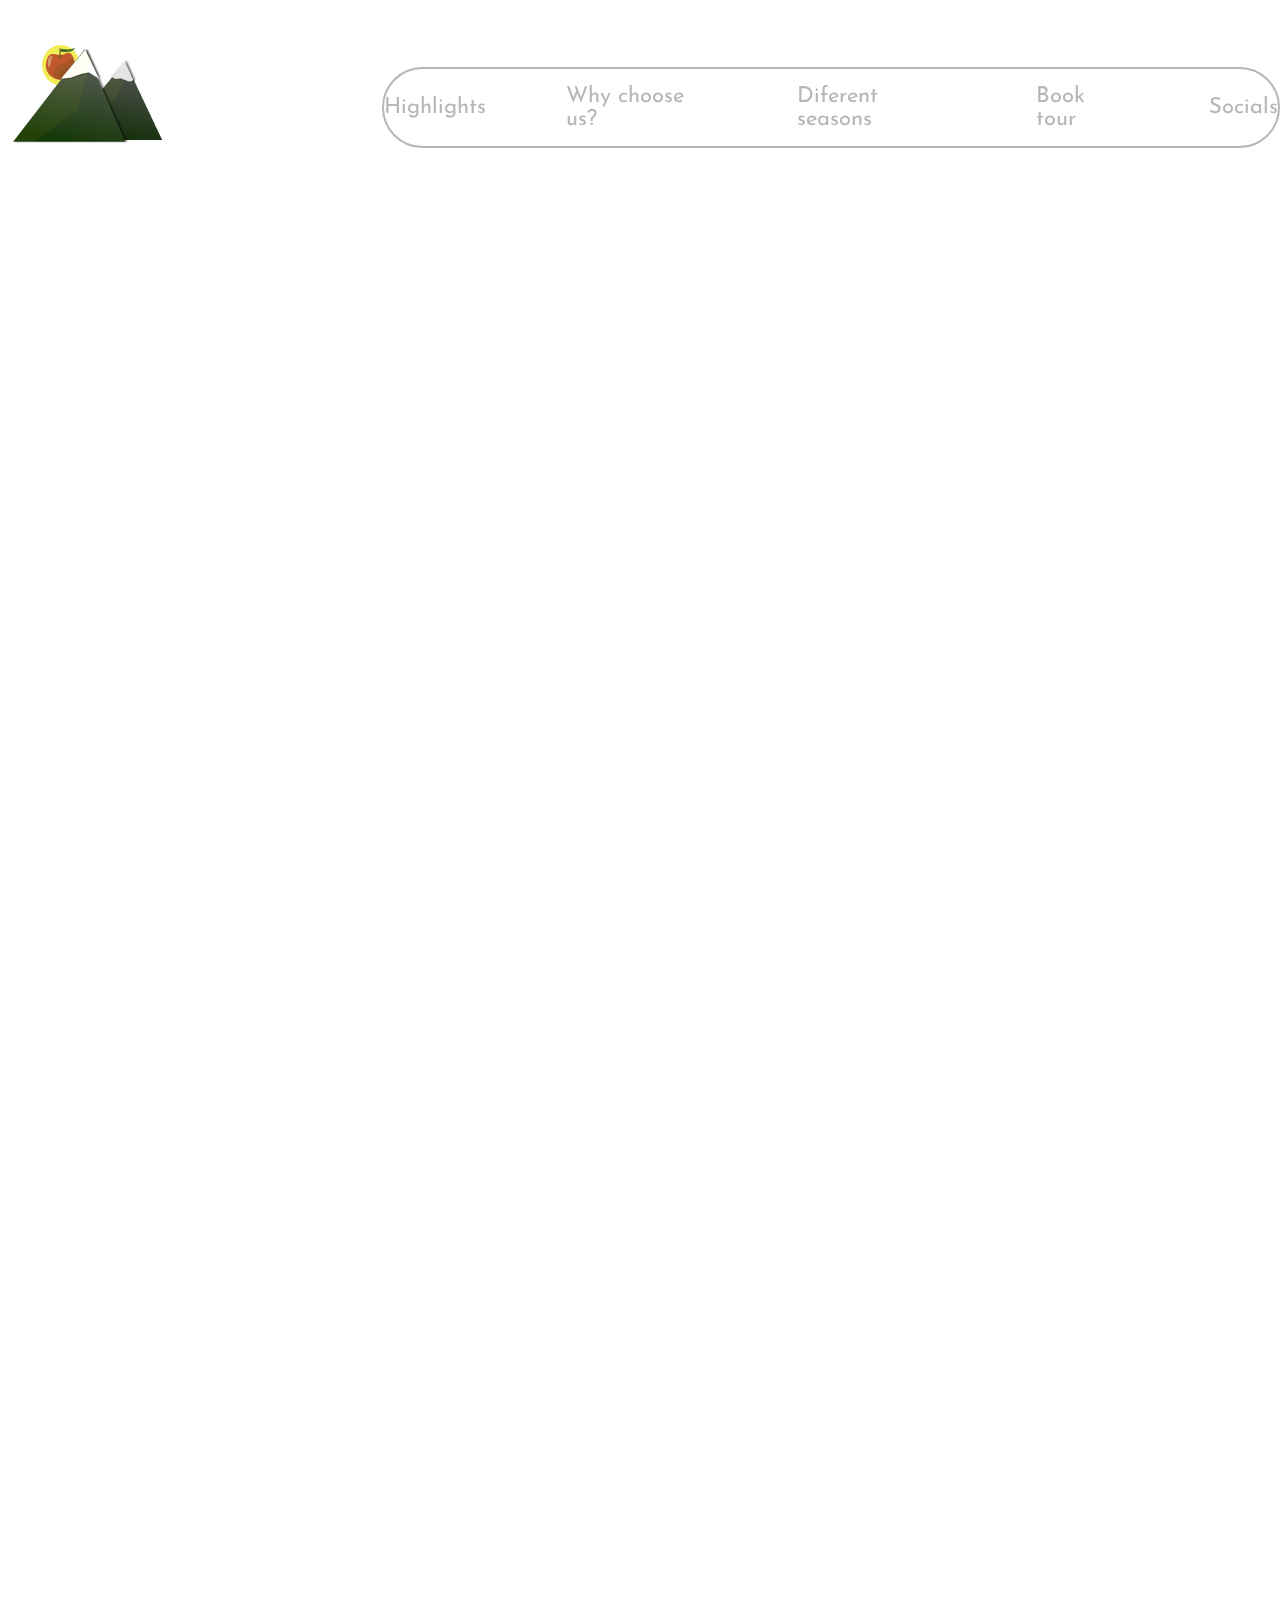
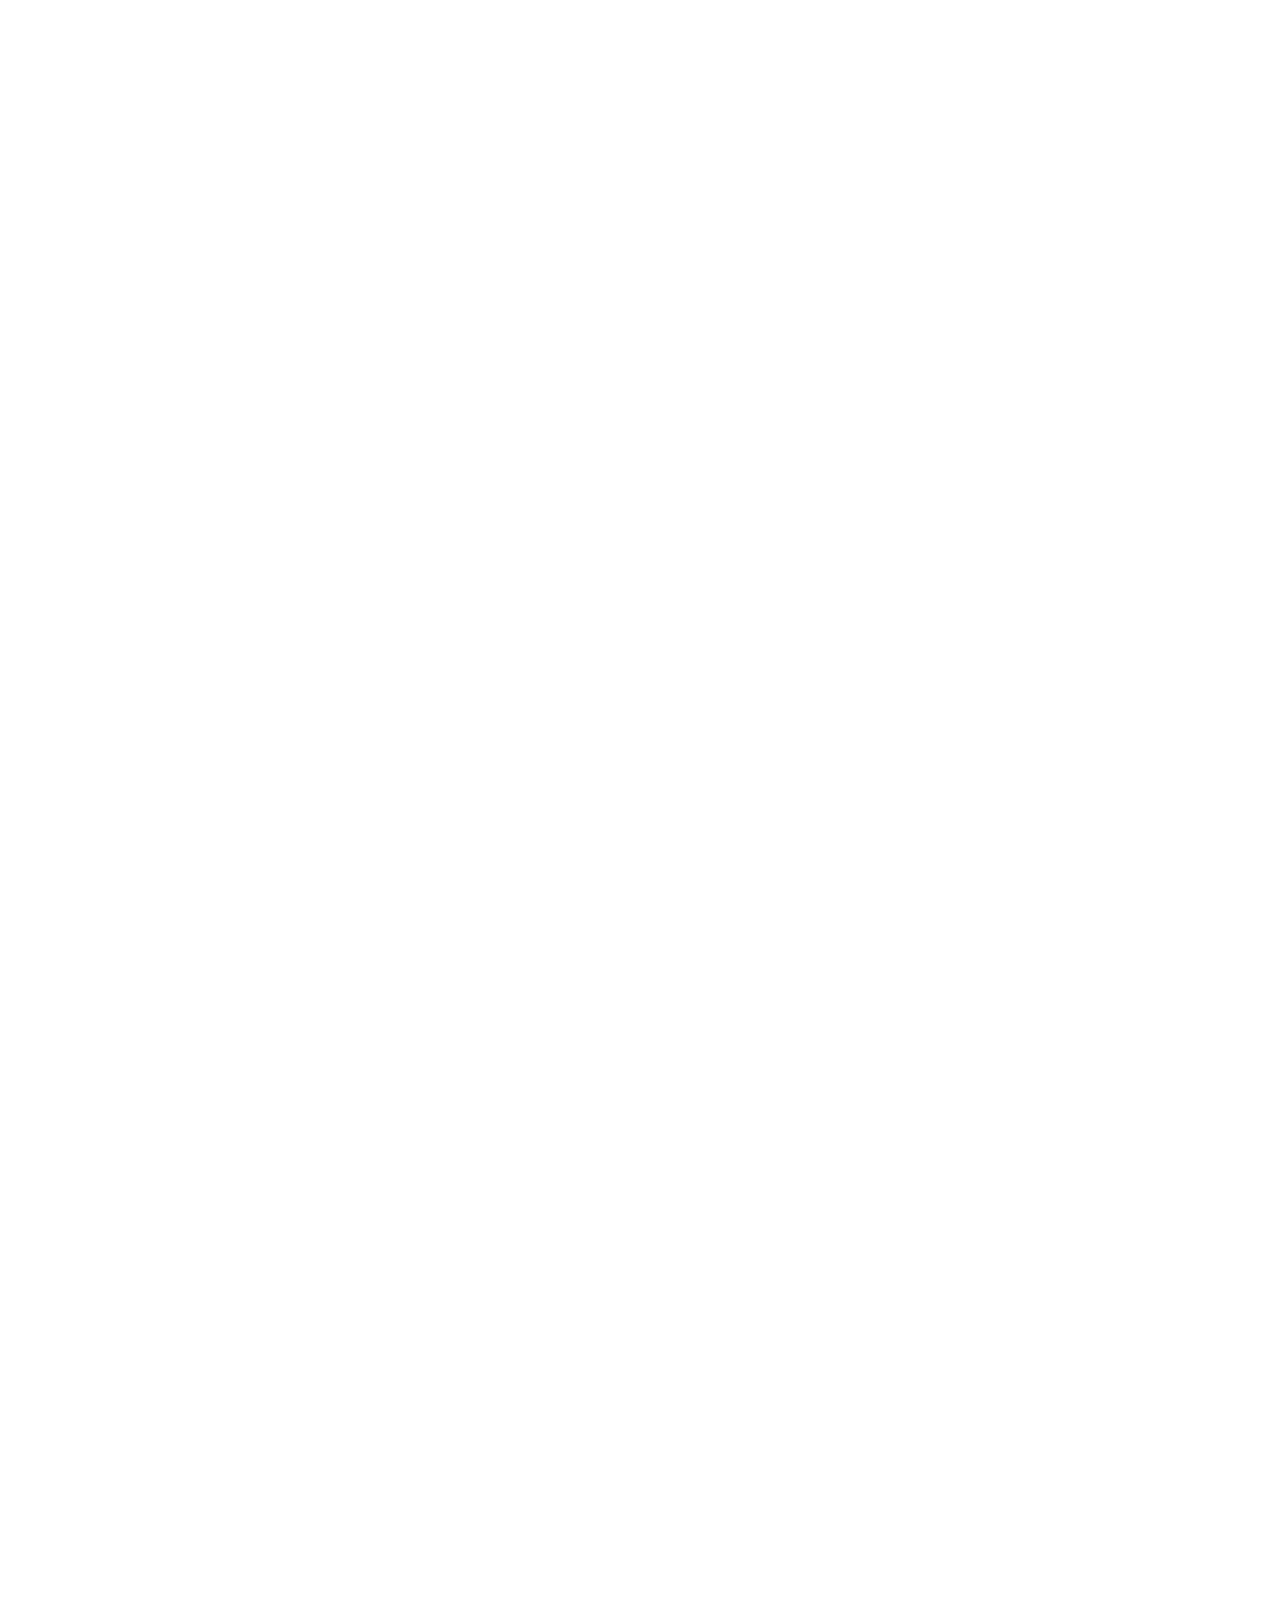
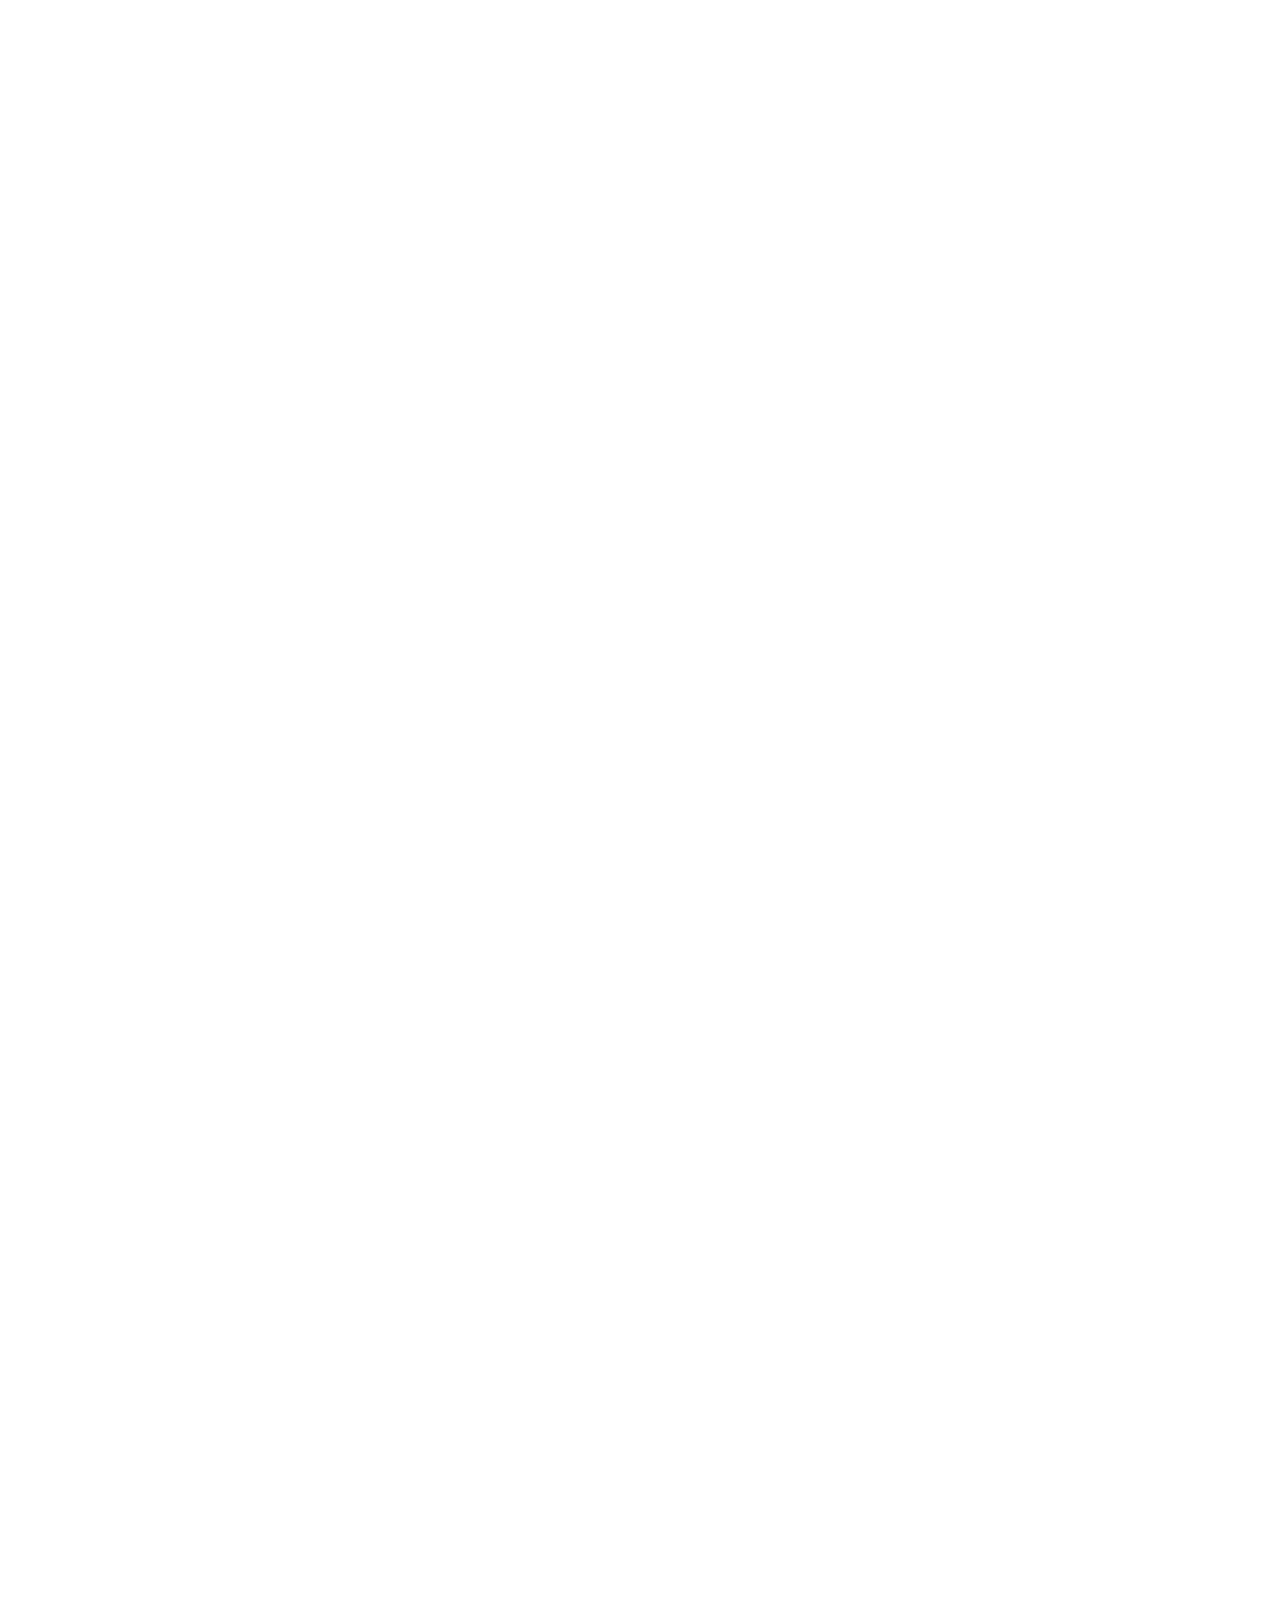
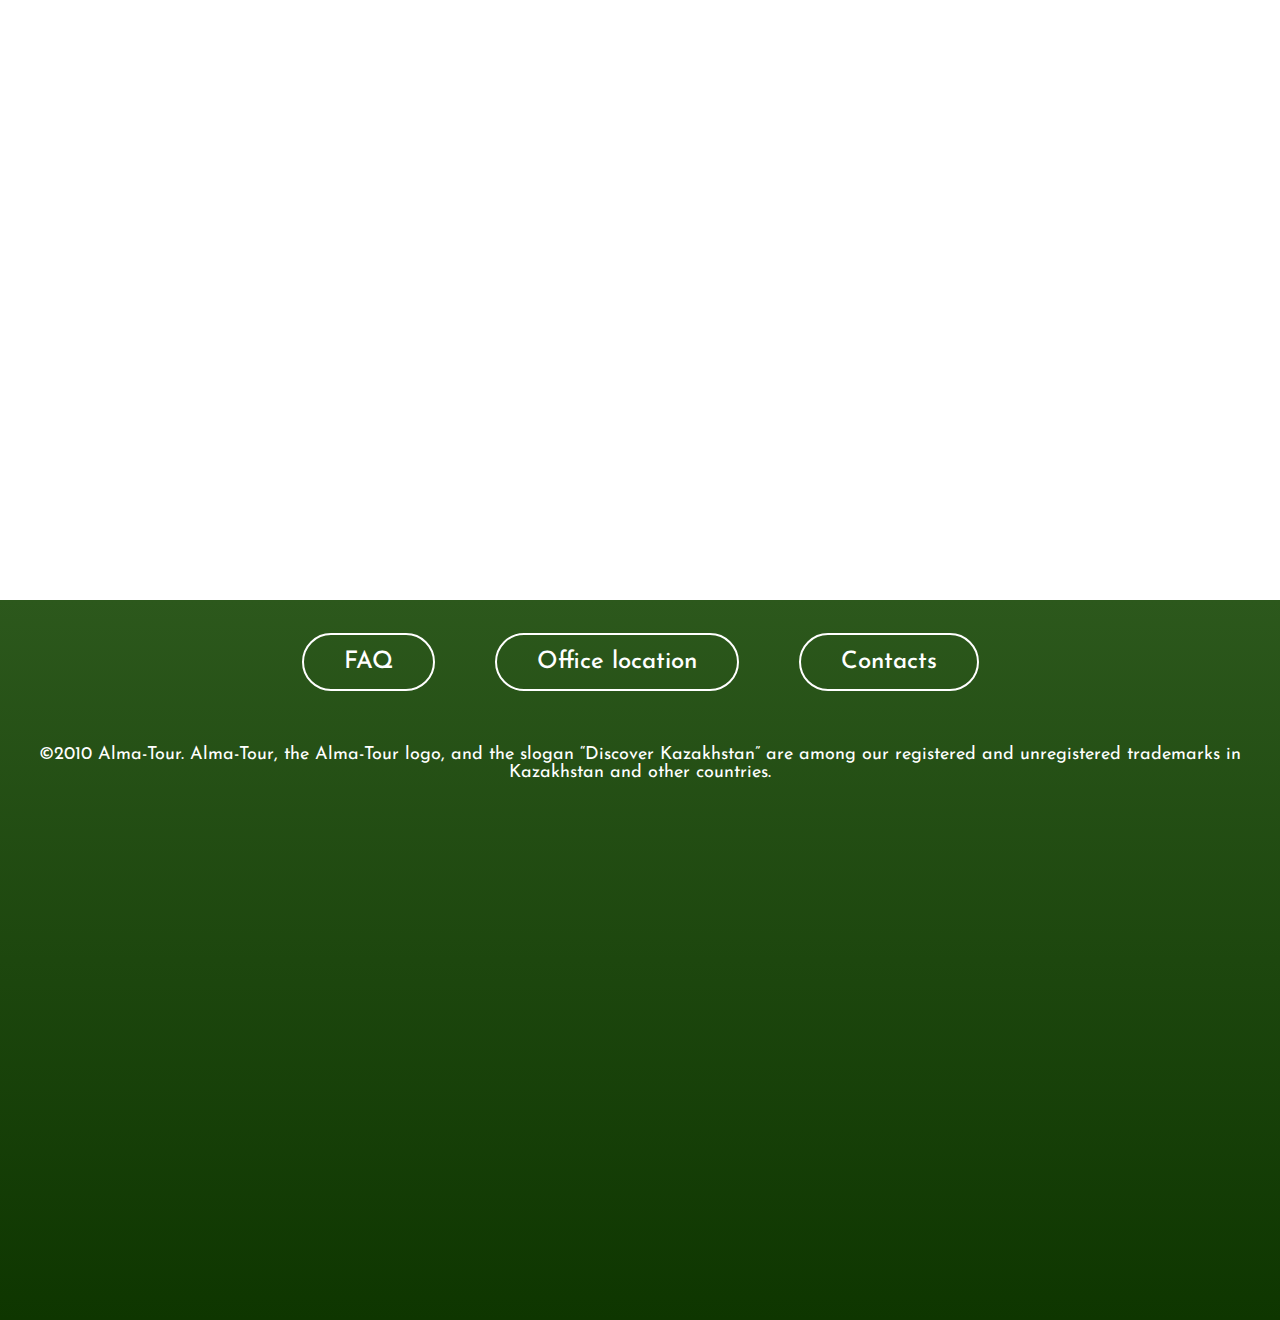
<file: index.html>
<!DOCTYPE html>
<html lang="en">
<head>
    <meta charset="UTF-8">
    <meta name="viewport" content="width=device-width, initial-scale=1.0">
    <title>Alma-tour</title>
    <link rel="stylesheet" href="style.css">
</head>
<body>
    <main class="main">
        <header class="header">
            <img src="img/Logo.png" alt="logo" class="logo">
            <div class="urls">
                <a href="#highlights" class="url">Highlights</a>
                <a href="#choose" class="url">Why choose us?</a>
                <a href="#seasons" class="url">Diferent seasons</a>
                <a href="#book" class="url">Book tour</a>
                <a href="#socials" class="url">Socials</a>
            </div>
        </header>
        <section class="home">
            <div class="home-container">
                <h1 class="title">Almaty mountains tours</h1>
                <div class="text">
                    <p class="sub-title">Welcome to Almaty mountains tours!</p>
                    <p class="info">Discover the breathtaking beauty of the Trans-Ili Alatau mountains. </br> Our tours will take you through crystal-clear lakes, evergreen forests, and snow-capped peaks.</p>
                </div>
            </div>
        </section>
        <section class="highlights" id="highlights">
            <div class="hl-container">
                <h2 class="title">Highlights:</h2>
                <ul class="list">
                    <li>Guided hiking </br> routes for all levels</li>
                    <li>Visit famous lakes </br> like Kolsai and </br> Big Almaty Lake</li>
                    <li>Traditional Kazakh </br> cuisine experience</li>
                    <li>Comfortable </br> transport and </br> professional guides</li>
                </ul>
            </div>
        </section>
        <section class="choose" id="choose">
            <div class="choose-container">
                <h2 class="ch-title">Why choose us?</h2>
                <p class="ch-text">Because every trip is </br> not just a journey, it </br> is a memory of </br> majestic nature, </br> culture, and adventure.</p>
            </div>
        </section>
        <section class="seasons" id="seasons">
            <div class="grid-container">
                <div class="grid-item" id="one">
                    <h3 class="second-title">Summer Tours</h3>
                    <ul class="seas-list">
                        <li>Lake trips: Kolsai, Kaindy, Big Almaty Lake</li>
                        <li>Horseback riding and camping</li>
                        <li>Adventure sports and family-friendly activities</li>
                    </ul>
                </div>
                <div class="grid-item" id="two">
                    <h3 class="second-title">Winter Tours</h3>
                    <ul class="seas-list">
                        <li>Ski resorts and snowboarding</li>
                        <li>Snowshoe trekking in the mountains</li>
                        <li>Hot tea by the fire after an active day</li>
                    </ul>
                </div>
                <div class="grid-item" id="three">
                    <h3 class="second-title">Autumn Tours</h3>
                    <ul class="seas-list">
                        <li>Golden forests and cool, clear days</li>
                        <li>Scenic hiking trails with panoramic views</li>
                        <li>Harvest season with local cuisine tastings</li>
                    </ul>
                </div>
                <div class="grid-item" id="four">
                    <h3 class="second-title">Spring Tours</h3>
                    <ul class="seas-list">
                        <li>Blooming valleys and fresh mountain air</li>
                        <li>Moderate hikes and picnic spots</li>
                        <li>Perfect time for photography</li>
                    </ul>
                </div>            
            </div>
        </section>
        </section>
        <section class="book" id="book">
            <div class="book-container">
                <strong class="second-title">Book tour now!</strong>
                <button class="book-button">Read</button>
            </div>
        </section>
        <section class="socials" id="socials">
            <div class="media">
                <div class="social-media">
                    <img src="img/youtube.png" alt="youtube" class="sc-img">
                    <p class="sc-text">@AlmatyMountainsTour</p>
                </div>
                <div class="social-media">
                    <img src="img/tik tok.png" alt="tiktok" class="sc-img">
                    <p class="sc-text">@AlmaToursOffical</p>
                </div>
                <div class="social-media">
                    <img src="img/instagram.png" alt="instagram" class="sc-img">
                    <p class="sc-text">@Alma-toursAlmaty</p>
                </div>
            </div>
            <div class="video">
                <iframe class="video" width="830" height="550" src="https://www.youtube.com/embed/YYeyfs7rJOU?si=QRzkwebGjPmgsNXh" title="YouTube video player" frameborder="0" allow="accelerometer; autoplay; clipboard-write; encrypted-media; gyroscope; picture-in-picture; web-share" referrerpolicy="strict-origin-when-cross-origin" allowfullscreen></iframe>
            </div>
        </section>
    </main>
    <footer class="footer">
        <div class="more-about-company">
            <button class="footer-btn">FAQ</button>
            <button class="footer-btn">Office location</button>
            <button class="footer-btn">Contacts</button>
        </div>
        <p class="Company-inf">©2010 Alma-Tour. Alma-Tour, the Alma-Tour logo, and the slogan “Discover Kazakhstan” are among our registered and unregistered trademarks in Kazakhstan and other countries.</p>
        <iframe id="loc" class="loc" src="https://www.google.com/maps/embed?pb=!1m14!1m12!1m3!1d817.4788944789027!2d125.74306781833906!3d39.02771557398968!2m3!1f0!2f0!3f0!3m2!1i1024!2i768!4f13.1!5e1!3m2!1sru!2skz!4v1760943971442!5m2!1sru!2skz" width="600" height="450" style="border:0;" allowfullscreen="" loading="lazy" referrerpolicy="no-referrer-when-downgrade"></iframe>
    </footer>
    <script src="script.js"></script>
</body>
</html>
</file>
<file: style.css>
@import url('https://fonts.googleapis.com/css2?family=Arimo&family=Kameron:wght@400..700&family=Roboto:ital,wght@0,100..900;1,100..900&display=swap');
@import url('https://fonts.googleapis.com/css2?family=Arimo&family=Josefin+Sans:ital,wght@0,100..700;1,100..700&family=Kameron:wght@400..700&family=Roboto:ital,wght@0,100..900;1,100..900&display=swap');

* {
    padding: 0;
    margin: 0;
}

html {
    scroll-behavior: smooth;
}

.header {
    width: 100%;
    display: flex;
    align-items: center;
    justify-content: center;
    position: fixed;
    z-index: 999;
    background-color: transparent;
    font-family: "Josefin Sans";
    gap: 200px;
    padding: 45px 0;
}

.header a {
    color: #b6b6b6;
    font-size: 22px;
    font-weight: medium;
    text-decoration: none;

    transition: 300ms;
}

/* .header a:hover {
    transform: scale(1.03);
    transition: 300ms;
    text-decoration: underline;
    cursor: pointer;
} */

.urls {
    display: flex;
    align-items: center;
    justify-content: center;
    gap: 80px;
    border: 2px solid #b6b6b6;
    border-radius: 100px;
    width: 1150px;
    height: 77px;
}

.home {
    min-height: 100vh;
    background: linear-gradient(rgba(0,0,0,50%), rgba(0,0,0,50%)), url('./img/background1.png');
    display: flex;
    align-items: center;
    background-size: cover;
    background-repeat: no-repeat;
    background-position: center;
}

.home-container {
    display: flex;
    align-items: center;
    justify-content: center;
    flex-direction: column;
    gap: 80px;
}

.title {
    color: #11A116;
    text-shadow: 1px 1px 2px black;
    font-size: 80px;
    font-family: "Kameron";
    font-weight: 600;
}

.text {
    display: flex;
    align-items: left;
    justify-content: center;
    flex-direction: column;
    gap: 60px;
}

.sub-title {
    color: #ffffff;
    font-family: "Kameron";
    font-size: 55px;
    font-weight: 600;
    margin: 0 150px 0;
}

.info {
    color: #ffffff;
    font-family: "Josefin Sans";
    font-size: 50px;
    font-weight: 400;
    margin: 0 150px 0;
}

.highlights {
    min-height: 100vh;
    background: linear-gradient(rgba(0,0,0,50%), rgba(0,0,0,50%)), url(img/Background2.png);
    display: flex;
    align-items: center;
    background-repeat: no-repeat;
    background-size: cover;
    background-position: center;
}

.hl-container {
    min-height: 100vh;
    min-width: 110vh;
    background: linear-gradient(to right, rgba(14, 54, 0, 100%), rgba(14,54,0,85%));
    clip-path: polygon(0 0, 85% 0, 60% 50%, 85% 100%, 0 100%);
    background-size: cover;
    background-repeat: no-repeat;
    display: flex;
    align-items: baseline;
    justify-content: center;
    flex-direction: column;
    gap: 80px;
}

.list {
    display: flex;
    align-items: left;
    flex-direction: column;
    gap: 50px;
    color: #ffffff;
    font-size: 40px;
    font-family: "Josefin Sans";
    margin: 0 150px;
}

.choose {
    min-height: 100vh;
    background: linear-gradient(rgba(0,0,0,50%), rgba(0,0,0,50%)), url(img/Background3.png);
    display: flex;
    background-size: cover;
    background-repeat: no-repeat;
    justify-content: right;
}

.choose-container {
    display: flex;
    align-items: center;
    justify-content: center;
    flex-direction: column;
    gap: 100px;
    min-height: 100vh;
    min-width: 100vh;
    background: linear-gradient(to left, rgba(14, 54, 0, 100%), rgba(14,54,0,85%));
    clip-path: polygon(20% 0, 100% 0, 100% 100%, 20% 100%, 0 50%);
}

.ch-title {
    color: #11A116;
    text-shadow: 1px 1px 2px black;
    font-size: 80px;
    font-family: "Kameron";
    font-weight: 600;
    display: flex;
    justify-content: right;
    padding: 0 200px 0;
}

.ch-text {
    color: #ffffff;
    font-size: 60px;
    font-weight: 400;
    font-family: "Josefin Sans";
}

.grid-container {
    display: grid;
    grid-template-columns: repeat(2, auto);
}
.grid-item {
    display: flex;
    flex-direction: column;
    align-items: center;
    justify-content: center;
    height: 50vh;
}
#one {
    background: linear-gradient(rgba(0,0,0,0.6), rgba(0,0,0,0.6)), url('./img/Summer.png');
    background-size: cover;
    background-position: center;
    background-repeat: no-repeat;
    }
#two {
    background: linear-gradient(rgba(0,0,0,0.6), rgba(0,0,0,0.6)), url('./img/Winter.png');
    background-size: cover;
    background-position: center;
}
#three {
    background: linear-gradient(rgba(0,0,0,0.6), rgba(0,0,0,0.6)), url('./img/Autumn.png');
    background-size: cover;
    background-position: center;   
}
#four {
    background: linear-gradient(rgba(0,0,0,0.6), rgba(0,0,0,0.6)), url('./img/Spring.png');
    background-size: cover;
    background-position: center;
}

.seas-container {
    display: flex;
    align-items: center;
    justify-content: center;
    flex-direction: row;
}

.column {
    display: flex;
    justify-content: center;
    align-items: center;
    flex-direction: column;
    gap: 50px;
}

.season {
    display: flex;
    align-items: center;
    justify-content: center;
    flex-direction: column;
    gap: 20px;
}

.seas-list {
    display: flex;
    align-items: left;
    flex-direction: column;
    gap: 20px;
    color: #ffffff;
    font-size: 30px;
    font-family: "Josefin Sans";
    text-align: center;
    margin: 0 150px;
}

.second-title {
    color: #ffffff;
    font-size: 70px;
    font-family: "Kameron";
    font-weight: 600;
    text-shadow: 1px 1px 2px black;
}

.book {
    min-height: 100vh;
    background: linear-gradient(rgba(0,0,0, 50%), rgba(0,0,0, 50%)), url(img/Rectangle\ 26.png);
    background-size: cover;
    background-repeat: no-repeat;
    display: flex;
    align-items: center;
    justify-content: center;
}

.book-container {
    display: flex;
    align-items: center;
    justify-content: center;
    flex-direction: column;
    gap: 100px;
}

.book-button {
    display: flex;
    align-items: center;
    justify-content: center;
    flex-direction: row;
    gap: 10px;
    width: 450px;
    height: 110px;
    border: 3px solid #ffffff;
    border-radius: 100px;
    background: transparent;
    color: #ffffff;
    font-size: 48px;
    font-weight: 600;
    font-family: "Kameron";

    transition: 300ms;
}

.book-button:hover {
    cursor: pointer;
    background: #ffffff;
    color: #312D2D;
    transform: scale(1.02);
    mix-blend-mode: hard-light;

    transition: 300ms;
}

.socials {
    min-height: 100vh;
    background: #312D2D;
    background-size: cover;
    display: flex;
    align-items: center;
    justify-content: center;
    flex-direction: row;
    gap: 300px;
}

.media {
    display: flex;
    align-items: center;
    justify-content: center;
    flex-direction: column;
    gap: 50px;
}

.sc-text {
    color: #ffffff;
    font-size: 35px;
    font-family: "Kameron";
}

.social-media {
    display: flex;
    align-items: center;
    flex-direction: column;
    gap: 25px;
}

.footer {
    min-height: 80vh;
    background: linear-gradient(rgba(44,88,28,1), rgba(14,54,0,1));
    display: flex;
    align-items: center;
    justify-content: center;
    flex-direction: column;
    gap: 55px;
}

.more-about-company {
    display: flex;
    align-items: center;
    flex-direction: row;
    gap: 60px;
    color: #ffffff;
    font-family: "Josefin Sans";
    font-size: 24px;
    font-weight: 100;
}

.footer-btn {
    background: transparent;
    border: 2px solid #ffffff;
    color: #ffffff;
    font-family: "Josefin Sans";
    font-size: 24px;
    font-weight: 500;
    padding: 15px 40px;
    border-radius: 50px;
    cursor: pointer;
    transition: all 0.3s ease;
    position: relative;
    overflow: hidden;
}

.Company-inf {
    color: #ffffff;
    font-family: "Josefin Sans";
    font-size: 18px;
    text-align: center;
}

.loc {
    width: 80vw;
    height: 50vh;
}

@media(max-width: 376px) {
    body {
        display: flex;
        flex-direction: column;
    }

    .header{
        display: flex;
        align-items: center;
        justify-content: center;
        flex-direction: row;
        max-width: 80%;
        margin-top: 40px;
        padding-left: 15px;
        gap: 5px;
    }

    .logo {
        width: 30%;
        height: 30%;
        object-fit: contain;
    }

    .urls {
        display: flex;
        align-items: center;
        justify-content: center;
        flex-direction: column;
        border: none;
        gap: 25px;
    }

    .url {
        border: 1px solid #b6b6b6;
        border-radius: 10px;
        min-width: 100%;
        text-align: center;
        background: linear-gradient(rgba(255, 255, 255, 0.2), rgba(255,255,255, 0.2));
    }

    .home {
        max-width: 100vh;
        min-height: 80vh;
        display: flex;
        align-items: center;
        justify-content: center;
        flex-direction: column;
        gap: 10px;
    }

    .home-container {
        max-width: 100vh;
        min-height: 40vh;
        display: flex;
        align-items: center;
        justify-content: center;
        flex-direction: column;
        margin: 150px 20px 0px 20px;
        padding: 0px 20px 0px 20px;
        gap: 10px;
    }

    .title, .ch-title, .second-title {
        max-width: 100%;
        font-size: 28px;
    }

    .text {
        display: flex;
        align-items: center;
        justify-content: center;
        flex-direction: column;
        gap: 15px;
        min-width: 100%;
    }

    .sub-title {
        max-width: 100%;
        font-size: 16px;
        min-width: 100%;
        display: flex;
        align-items: center;
        justify-content: center;
    }

    .info {
        max-width: 100%;
        font-size: 14px;
        min-width: 80%;
        display: flex;
        text-align: center;
    }

    .highlights {
        max-width: 100vh;
        min-height: 80vh;
        display: flex;
        align-items: center;
        justify-content: center;
        background-size: cover;
        flex-direction: column;
        gap: 10px;
    }

    .hl-container {
        max-width: 100vh;
        display: flex;
        align-items: center;
        justify-content: center;
        flex-direction: column;
        margin: 0px 20px 0px 20px;
        padding: 0px 20px 0px 20px;
        gap: 35px;
        background: transparent;
    }

    .list {
        display: flex;
        align-items: center;
        justify-content: center;
        flex-direction: column;
        font-size: 30px;
        gap: 20px;
    }

    .choose {
        max-width: 100vh;
        min-height: 80vh;
        display: flex;
        align-items: center;
        justify-content: center;
        background-size: cover;
        flex-direction: column;
        gap: 10px;
    }

    .choose-container {
        max-width: 100vh;
        display: flex;
        align-items: center;
        justify-content: center;
        flex-direction: column;
        margin: 0px 20px 0px 20px;
        padding: 0px 20px 0px 20px;
        gap: 35px;
        background: transparent;
    }

    .ch-text {
        display: flex;
        align-items: center;
        justify-content: center;
        flex-direction: column;
        gap: 15px;
        min-width: 100%;
        font-size: 24px;
    }

    .seasons {
        max-width: 100vh;
        min-height: 80vh;
        display: flex;
        align-items: center;
        justify-content: center;
        background-size: cover;
        flex-direction: column;
        gap: 10px;
    }

    .grid-container {
        max-width: 100vh;
        display: flex;
        align-items: center;
        justify-content: center;
        flex-direction: column;
        margin: 0px 20px 0px 20px;
        padding: 0px 20px 0px 20px;
    }

    .grid-item {
        display: flex;
        align-items: center;
        justify-content: center;
        flex-direction: column;
        gap: 20px;
    }

    .seas-list {
        display: flex;
        align-items: center;
        justify-content: center;
        flex-direction: column;
        font-size: 24px;
        gap: 15px;
        min-width: 60%;
    }

    .book {
        max-width: 100vh;
        min-height: 80vh;
        display: flex;
        align-items: center;
        justify-content: center;
        background-size: cover;
        flex-direction: column;
        gap: 10px;
    }

    .book-container {
        max-width: 100vh;
        display: flex;
        align-items: center;
        justify-content: center;
        flex-direction: column;
        padding: 0px 20px 0px 20px;
        gap: 15px;
    }

    .book-button {
        width: 100%;
        height: 100%;
        font-size: 32px;
        font-weight: 500;
    }

    .socials {
        max-width: 100vh;
        min-height: 80vh;
        display: flex;
        align-items: center;
        justify-content: center;
        background-size: cover;
        flex-direction: column-reverse;
        gap: 20px;
    }

    .media {
        max-width: 100vh;
        display: flex;
        align-items: center;
        justify-content: center;
        flex-direction: row;
        gap: 15px;
    }

    .video {
        width: 276px;
        height: 150px;
        display: flex;
        align-items: center;
        justify-content: center;
    }

    .footer {
        display: flex;
        align-items: center;
        justify-content: center;
        flex-direction: column;
        min-height: 50vh;
    }

    .more-about-company {
        display: flex;
        align-items: center;
        justify-content: center;
        flex-direction: row;
        gap: 15px;
        max-width: 100%;
        font-size: 18px;
    }

    .social-media {
        border: 1px solid #b6b6b6;
        border-radius: 10px;
        max-width: 90px;
        max-height: 150px;
        font-size: 8px;
        display: flex;
        align-items: center;
        justify-content: center;
        text-align: center;
        gap: 5px;
        background: linear-gradient(rgba(255, 255, 255, 0.2), rgba(255,255,255, 0.2));
    }

    .sc-img {
        max-width: 70%;
        max-height: 70%;
    }

    .sc-text {
        max-width: 100%;
        max-height: 100%;
        font-size: 8px;
        display: flex;
        align-items: center;
        justify-content: center;
        text-align: center;
    }
}
</file>
